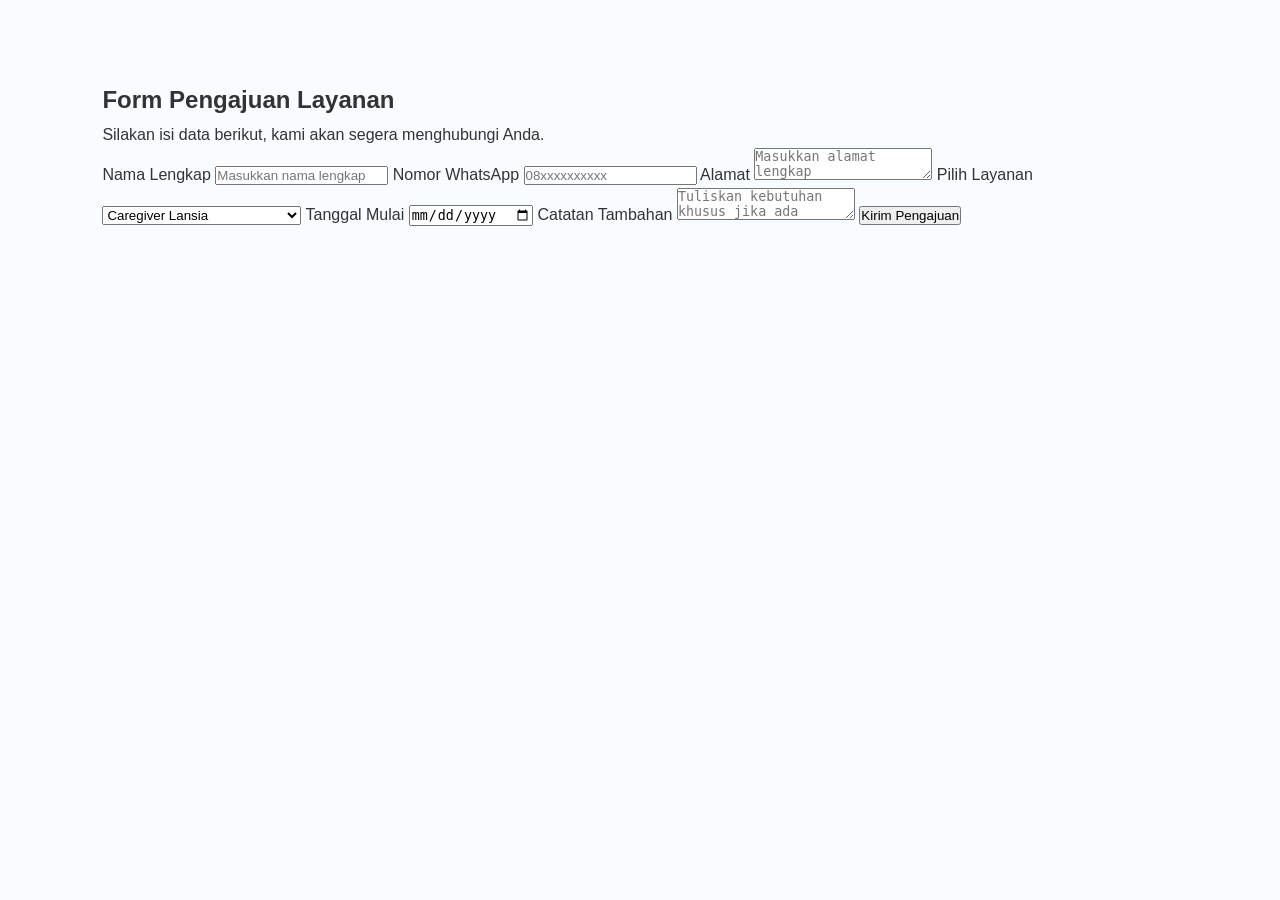
<file: pengajuan.html>
<!DOCTYPE html>
<html lang="id">
<head>
    <meta charset="UTF-8">
    <meta name="viewport" content="width=device-width, initial-scale=1.0">
    <title>Form Pengajuan - Sahabat Keluarga Care</title>
    <link rel="stylesheet" href="style.css">
</head>
<body>

<section class="pengajuan">

    <h1>Form Pengajuan Layanan</h1>

    <p>Silakan isi data berikut, kami akan segera menghubungi Anda.</p>

    <form>

        <label>Nama Lengkap</label>
        <input type="text" placeholder="Masukkan nama lengkap">

        <label>Nomor WhatsApp</label>
        <input type="tel" placeholder="08xxxxxxxxxx">

        <label>Alamat</label>
        <textarea placeholder="Masukkan alamat lengkap"></textarea>

        <label>Pilih Layanan</label>

        <select>
            <option>Caregiver Lansia</option>
            <option>Baby Sitter</option>
            <option>Asisten Rumah Tangga (ART)</option>
        </select>

        <label>Tanggal Mulai</label>
        <input type="date">

        <label>Catatan Tambahan</label>

        <textarea placeholder="Tuliskan kebutuhan khusus jika ada"></textarea>

        <button type="submit">Kirim Pengajuan</button>

    </form>

</section>

</body>
</html>
</file>
<file: style.css>
/* ===================================================
   MELLA HOME CARE
   STYLE.CSS FINAL
=================================================== */

/* ================= RESET ================= */

*{
    margin:0;
    padding:0;
    box-sizing:border-box;
}

html{
    scroll-behavior:smooth;
}

body{
    font-family:'Poppins',sans-serif;
    background:#F8FBFF;
    color:#333;
    line-height:1.7;
}

/* ================= CONTAINER ================= */

section{
    padding:80px 8%;
}

.section-subtitle{
    max-width:650px;
    margin:15px auto 50px;
    color:#666;
    text-align:center;
}

/* ================= NAVBAR ================= */

nav{
    position:sticky;
    top:0;
    z-index:1000;

    display:flex;
    justify-content:space-between;
    align-items:center;

    padding:18px 8%;

    background:#3A7BD5;
    box-shadow:0 5px 15px rgba(0,0,0,.10);
}

.logo h2{
    color:white;
    font-size:28px;
    font-weight:700;
}

nav ul{
    display:flex;
    list-style:none;
    gap:18px;
}

nav ul li a{
    text-decoration:none;
    color:white;
    font-weight:500;
    font-size:15px;
    transition:.3s;
}

nav ul li a:hover{
    color:#FFD54F;
}

/* ================= HERO ================= */

.hero{
    display:flex;
    justify-content:space-between;
    align-items:center;
    gap:60px;
    flex-wrap:wrap;
    background:#EEF8FF;
}

.hero-text{
    flex:1;
    min-width:320px;
}

.hero-text h1{
    font-size:54px;
    color:#3A7BD5;
    margin-bottom:10px;
}

.hero-text h2{
    font-size:34px;
    color:#2C3E50;
    margin-bottom:25px;
}

.hero-text p{
    color:#666;
    font-size:18px;
    margin-bottom:35px;
}

.hero-button{
    display:flex;
    gap:15px;
    flex-wrap:wrap;
}

.btn-wa{
    display:inline-block;
    background:#25D366;
    color:white;
    text-decoration:none;
    padding:15px 30px;
    border-radius:50px;
    font-weight:600;
    transition:.3s;
}

.btn-wa:hover{
    background:#1EBE5D;
    transform:translateY(-3px);
}

.btn-outline{
    display:inline-block;
    border:2px solid #3A7BD5;
    color:#3A7BD5;
    text-decoration:none;
    padding:13px 28px;
    border-radius:50px;
    font-weight:600;
    transition:.3s;
}

.btn-outline:hover{
    background:#3A7BD5;
    color:white;
}

.hero-image{
    flex:1;
    min-width:320px;
    text-align:center;
}

.hero-image img{
    width:100%;
    max-width:500px;
    border-radius:25px;
    box-shadow:0 15px 35px rgba(0,0,0,.12);
}

/* ================= JUDUL SECTION ================= */

.layanan h2,
.alasan h2,
.cara h2,
.rekrutmen h2,
.visi h2,
.faq h2,
.kontak h2{
    text-align:center;
    font-size:38px;
    color:#2C3E50;
}
/* ================= LAYANAN ================= */

.layanan{
    background:#FFFFFF;
}

.card-container{
    display:flex;
    justify-content:center;
    gap:30px;
    flex-wrap:wrap;
}

.card{
    width:320px;
    background:#F8FBFF;
    padding:30px;
    border-radius:20px;
    box-shadow:0 8px 20px rgba(0,0,0,.08);
    transition:all .3s ease;
}

.card h3{
    color:#3A7BD5;
    margin-bottom:15px;
    font-size:22px;
}

.card p{
    color:#666;
    font-size:16px;
}

.card:hover{
    transform:translateY(-10px);
    box-shadow:0 15px 30px rgba(0,0,0,.15);
}

/* ================= MENGAPA MEMILIH ================= */

.alasan{
    background:#EEF8FF;
}

.alasan-container{
    display:flex;
    justify-content:center;
    gap:30px;
    flex-wrap:wrap;
}

.alasan-card{
    width:320px;
    background:white;
    padding:30px;
    border-radius:20px;
    box-shadow:0 8px 20px rgba(0,0,0,.08);
    transition:all .3s ease;
}

.alasan-card h3{
    color:#3A7BD5;
    margin-bottom:15px;
    font-size:22px;
}

.alasan-card p{
    color:#666;
}

.alasan-card:hover{
    transform:translateY(-10px);
    box-shadow:0 15px 30px rgba(0,0,0,.15);
}

/* ================= CARA PEMESANAN ================= */

.cara{
    background:#FFFFFF;
}

.cara-container{
    display:flex;
    justify-content:center;
    gap:30px;
    flex-wrap:wrap;
}

.cara-card{
    width:300px;
    background:#EEF8FF;
    padding:30px;
    border-radius:20px;
    box-shadow:0 8px 20px rgba(0,0,0,.08);
    transition:all .3s ease;
}

.cara-card h3{
    color:#3A7BD5;
    margin-bottom:15px;
    font-size:22px;
}

.cara-card p{
    color:#666;
}

.cara-card:hover{
    transform:translateY(-10px);
    box-shadow:0 15px 30px rgba(0,0,0,.15);
}
/* ================= REKRUTMEN ================= */

.rekrutmen{
    background:#EEF8FF;
}

.rekrut-container{
    display:flex;
    justify-content:center;
    gap:30px;
    flex-wrap:wrap;
}

.rekrut-card{
    width:270px;
    background:#FFFFFF;
    padding:30px;
    border-radius:20px;
    box-shadow:0 8px 20px rgba(0,0,0,.08);
    transition:all .3s ease;
}

.rekrut-card h3{
    color:#3A7BD5;
    margin-bottom:15px;
    font-size:20px;
}

.rekrut-card p{
    color:#666;
}

.rekrut-card:hover{
    transform:translateY(-10px);
    box-shadow:0 15px 30px rgba(0,0,0,.15);
}

/* ================= VISI & MISI ================= */

.visi{
    background:#FFFFFF;
}

.visi-container{
    display:flex;
    justify-content:center;
    gap:30px;
    flex-wrap:wrap;
}

.visi-box{
    width:450px;
    background:#EEF8FF;
    padding:35px;
    border-radius:20px;
    box-shadow:0 8px 20px rgba(0,0,0,.08);
    transition:all .3s ease;
}

.visi-box:hover{
    transform:translateY(-10px);
    box-shadow:0 15px 30px rgba(0,0,0,.15);
}

.visi-box h3{
    color:#3A7BD5;
    margin-bottom:20px;
}

.visi-box p,
.visi-box li{
    color:#666;
    line-height:1.8;
}

.visi-box ul{
    padding-left:20px;
}

/* ================= FAQ ================= */

.faq{
    background:#F8FBFF;
}

.faq-item{
    max-width:900px;
    margin:20px auto;
    background:#FFFFFF;
    padding:25px;
    border-radius:15px;
    box-shadow:0 5px 15px rgba(0,0,0,.08);
    transition:all .3s ease;
}

.faq-item:hover{
    transform:translateY(-5px);
}

.faq-item h3{
    color:#3A7BD5;
    margin-bottom:10px;
}

.faq-item p{
    color:#666;
}

/* ================= KONTAK ================= */

.kontak{
    background:#3A7BD5;
    color:white;
    text-align:center;
}

.kontak h2{
    color:white;
}

.kontak p{
    color:#F5F5F5;
}

.kontak-container{
    display:flex;
    justify-content:center;
    gap:25px;
    flex-wrap:wrap;
    margin:40px 0;
}

.kontak-card{
    width:260px;
    background:white;
    color:#333;
    padding:25px;
    border-radius:20px;
    box-shadow:0 8px 20px rgba(0,0,0,.12);
    transition:all .3s ease;
}

.kontak-card:hover{
    transform:translateY(-8px);
}

.kontak-card h3{
    color:#3A7BD5;
    margin-bottom:15px;
}

.kontak-card p{
    color:#666;
}

.kontak .btn-wa{
    margin-top:20px;
}

/* ================= FOOTER ================= */

footer{
    background:#2C5FA8;
    color:white;
    text-align:center;
    padding:35px 20px;
}

footer h3{
    margin-bottom:10px;
}

footer p{
    opacity:.9;
    margin-top:8px;
}

/* ================= RESPONSIVE ================= */

@media (max-width:900px){

    nav{
        flex-direction:column;
        gap:20px;
        padding:20px;
    }

    nav ul{
        flex-wrap:wrap;
        justify-content:center;
        gap:15px;
    }

    .hero{
        flex-direction:column;
        text-align:center;
    }

    .hero-button{
        justify-content:center;
    }

    .hero-text h1{
        font-size:42px;
    }

    .hero-text h2{
        font-size:28px;
    }

    .card,
    .alasan-card,
    .cara-card,
    .rekrut-card,
    .visi-box,
    .kontak-card{
        width:100%;
        max-width:420px;
    }
}

@media (max-width:600px){

    section{
        padding:60px 6%;
    }

    .logo h2{
        font-size:24px;
    }

    .layanan h2,
    .alasan h2,
    .cara h2,
    .rekrutmen h2,
    .visi h2,
    .faq h2,
    .kontak h2{
        font-size:30px;
    }

    .hero-text h1{
        font-size:34px;
    }

    .hero-text h2{
        font-size:24px;
    }

    .btn-wa,
    .btn-outline{
        width:100%;
        text-align:center;
    }
}
</file>
